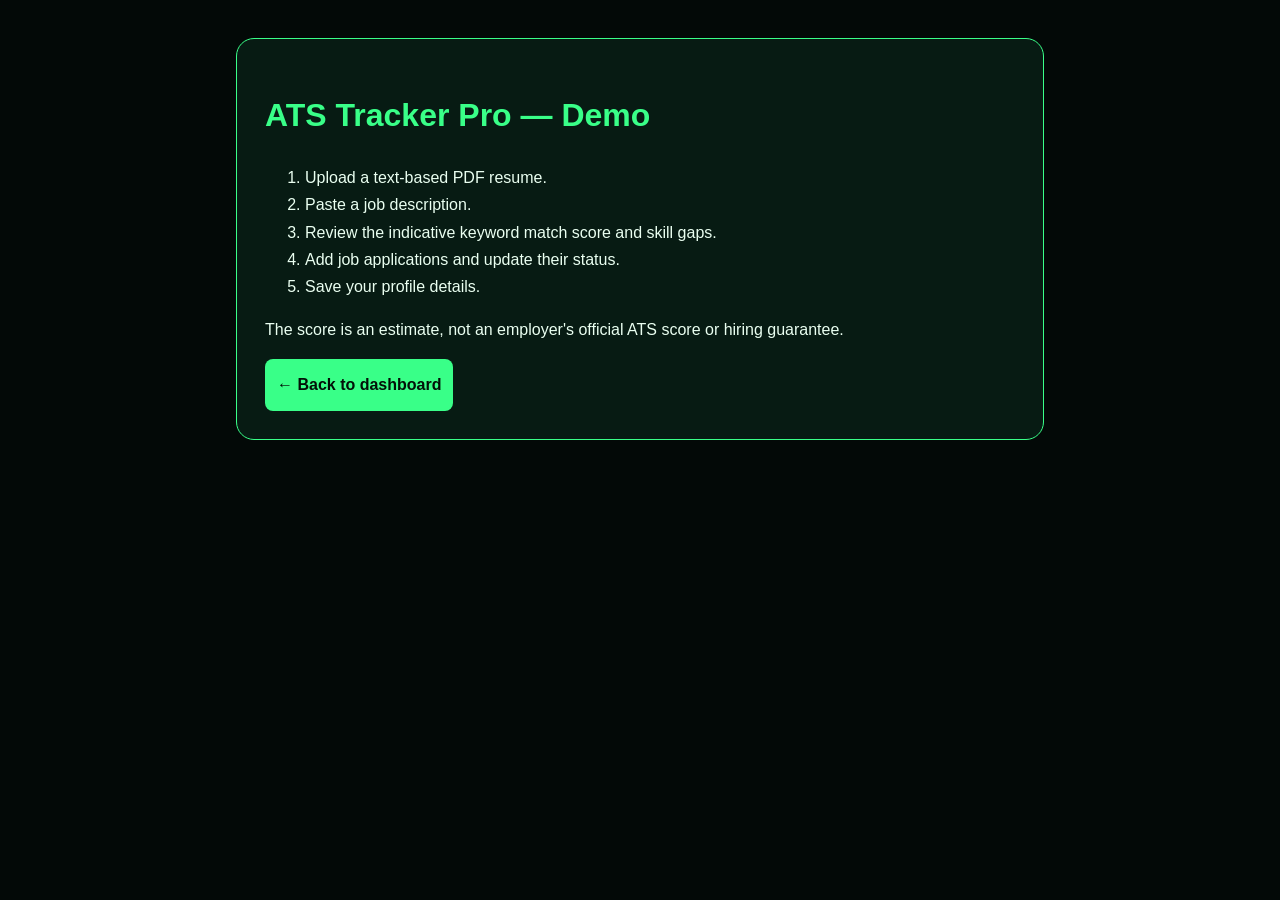
<file: templates/demo.html>
<!doctype html><html><head><meta charset="utf-8"><meta name="viewport" content="width=device-width,initial-scale=1"><title>ATS Tracker Pro Demo</title><style>body{font:16px Arial;background:#030907;color:#eafff1;padding:30px;line-height:1.7}main{max-width:750px;margin:auto;background:#071b13;border:1px solid #39ff88;border-radius:18px;padding:28px}h1{color:#39ff88}a{display:inline-block;background:#39ff88;color:#031108;padding:12px;border-radius:8px;text-decoration:none;font-weight:bold}</style></head><body><main><h1>ATS Tracker Pro — Demo</h1><ol><li>Upload a text-based PDF resume.</li><li>Paste a job description.</li><li>Review the indicative keyword match score and skill gaps.</li><li>Add job applications and update their status.</li><li>Save your profile details.</li></ol><p>The score is an estimate, not an employer's official ATS score or hiring guarantee.</p><a href="/">← Back to dashboard</a></main></body></html>
</file>
